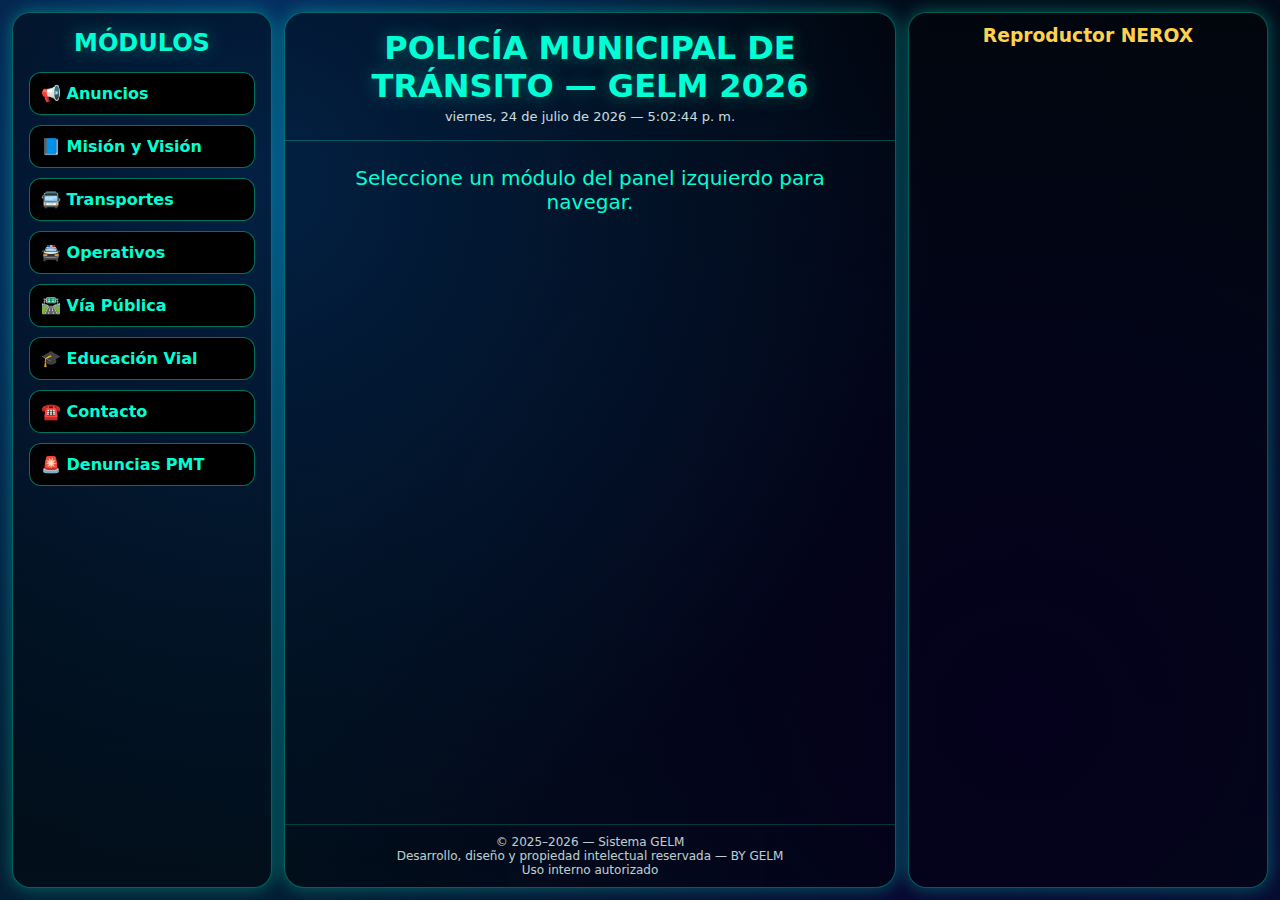
<file: index.html>
<!DOCTYPE html>
<html lang="es">
<head>
<meta charset="UTF-8">
<meta name="viewport" content="width=device-width, initial-scale=1.0">
<title>PMT Chimaltenango — GELM 2026</title>

<style>

/* ===================== VARIABLES ===================== */
:root{
    --neon:#00ffd5;
    --bg1:#020b18;
    --bg2:#041d33;
    --card:rgba(4,18,34,.92);
    --txt:#e9ffff;
    --glow:0 0 18px rgba(0,255,213,.35);
}

/* ===================== RESET ===================== */
*{margin:0;padding:0;box-sizing:border-box}
body{
    font-family:"Segoe UI",system-ui;
    background:
        radial-gradient(circle at 20% 20%, #063b7a 0%, transparent 55%),
        radial-gradient(circle at 80% 80%, #0a0033 0%, transparent 60%),
        linear-gradient(180deg,var(--bg1),var(--bg2));
    color:var(--txt);
    height:100vh;
    overflow:hidden;
}

/* ===================== LAYOUT ===================== */
.layout{
    display:flex;
    height:100%;
    gap:12px;
    padding:12px;
}

/* ===================== MENU ===================== */
.menu{
    width:260px;
    background:rgba(0,0,0,.45);
    border:1px solid rgba(0,255,213,.35);
    border-radius:18px;
    box-shadow:var(--glow);
    padding:16px;
    display:flex;
    flex-direction:column;
}

.menu h2{
    text-align:center;
    color:var(--neon);
    margin-bottom:15px;
    text-shadow:var(--glow);
}

.btn-menu{
    margin-bottom:10px;
    padding:11px;
    border-radius:12px;
    background:#000;
    border:1px solid rgba(0,255,213,.45);
    color:var(--neon);
    cursor:pointer;
    font-weight:600;
    transition:.25s;
}
.btn-menu:hover{
    background:var(--neon);
    color:#000;
}

/* ===================== CENTRO ===================== */
.centro{
    flex:1;
    background:rgba(0,0,0,.45);
    border:1px solid rgba(0,255,213,.35);
    border-radius:20px;
    box-shadow:var(--glow);
    display:flex;
    flex-direction:column;
    overflow:hidden;
}

/* ---------- HEADER FIJO ---------- */
.centro-header{
    padding:16px;
    text-align:center;
    border-bottom:1px solid rgba(0,255,213,.25);
}
.centro-header h1{
    color:var(--neon);
    text-shadow:var(--glow);
    margin-bottom:4px;
}
.fecha-hora{
    font-size:13px;
    opacity:.85;
}

/* ---------- CONTENIDO DINÁMICO ---------- */
#contenido{
    flex:1;
    padding:25px;
    overflow-y:auto;
}
.fade{
    animation:fade .5s ease;
}
@keyframes fade{
    from{opacity:0;transform:translateY(10px)}
    to{opacity:1;transform:translateY(0)}
}

/* ---------- FOOTER FIJO ---------- */
.centro-footer{
    text-align:center;
    font-size:12px;
    padding:10px;
    border-top:1px solid rgba(0,255,213,.25);
    opacity:.8;
}

/* ===================== REPRODUCTOR ===================== */
.reproductor{
    width:360px;
    background:rgba(0,0,0,.45);
    border:1px solid rgba(0,255,213,.35);
    border-radius:18px;
    box-shadow:var(--glow);
    padding:12px;
    overflow:hidden;
}
.reproductor h3{
    text-align:center;
    color:#ffd24d;
    margin-bottom:10px;
}
.reproductor iframe{
    width:100%;
    height:100%;
    border:none;
    border-radius:14px;
}

</style>
</head>

<body>

<div class="layout">

    <!-- ===================== MENU ===================== -->
    <div class="menu">
        <h2>MÓDULOS</h2>
        <div class="btn-menu" onclick="cargar('inicio.html')">📢 Anuncios</div>
        <div class="btn-menu" onclick="cargar('valores.html')">📘 Misión y Visión</div>
        <div class="btn-menu" onclick="cargar('transportes.html')">🚍 Transportes</div>
        <div class="btn-menu" onclick="cargar('operativos.html')">🚔 Operativos</div>
        <div class="btn-menu" onclick="cargar('publica.html')">🛣️ Vía Pública</div>
        <div class="btn-menu" onclick="cargar('educacion.html')">🎓 Educación Vial</div>
        <div class="btn-menu" onclick="cargar('contacto.html')">☎️ Contacto</div>
        <div class="btn-menu" onclick="cargar('denuncias_pmt.html')">🚨 Denuncias PMT</div>
    </div>

    <!-- ===================== CENTRO ===================== -->
    <div class="centro">

        <!-- HEADER FIJO -->
        <div class="centro-header">
            <h1>POLICÍA MUNICIPAL DE TRÁNSITO — GELM 2026</h1>
            <div id="fechaHora" class="fecha-hora"></div>
        </div>

        <!-- CONTENIDO DINÁMICO -->
        <div id="contenido" class="fade">
            <p style="text-align:center;color:var(--neon);font-size:20px">
                Seleccione un módulo del panel izquierdo para navegar.
            </p>
        </div>

        <!-- FOOTER FIJO -->
        <div class="centro-footer">
            © 2025–2026 — Sistema GELM<br>
            Desarrollo, diseño y propiedad intelectual reservada — BY GELM<br>
            Uso interno autorizado
        </div>

    </div>

    <!-- ===================== REPRODUCTOR ===================== -->
    <div class="reproductor">
        <h3>Reproductor NEROX</h3>
        <iframe src="https://gelm2mil.github.io/music/index.html"></iframe>
    </div>

</div>

<script>
function cargar(archivo){
    fetch(archivo)
        .then(r=>r.text())
        .then(html=>{
            const c=document.getElementById("contenido");
            c.innerHTML=html;
            c.classList.remove("fade");
            void c.offsetWidth;
            c.classList.add("fade");
        })
        .catch(()=>{
            document.getElementById("contenido").innerHTML=
            "<h3 style='color:red;text-align:center'>Error cargando módulo</h3>";
        });
}

function actualizarHora(){
    const f=new Date();
    document.getElementById("fechaHora").textContent=
        f.toLocaleDateString("es-GT",{weekday:"long",year:"numeric",month:"long",day:"numeric"})+
        " — "+f.toLocaleTimeString("es-GT");
}
setInterval(actualizarHora,1000);
actualizarHora();
</script>

</body>
</html>
</file>
